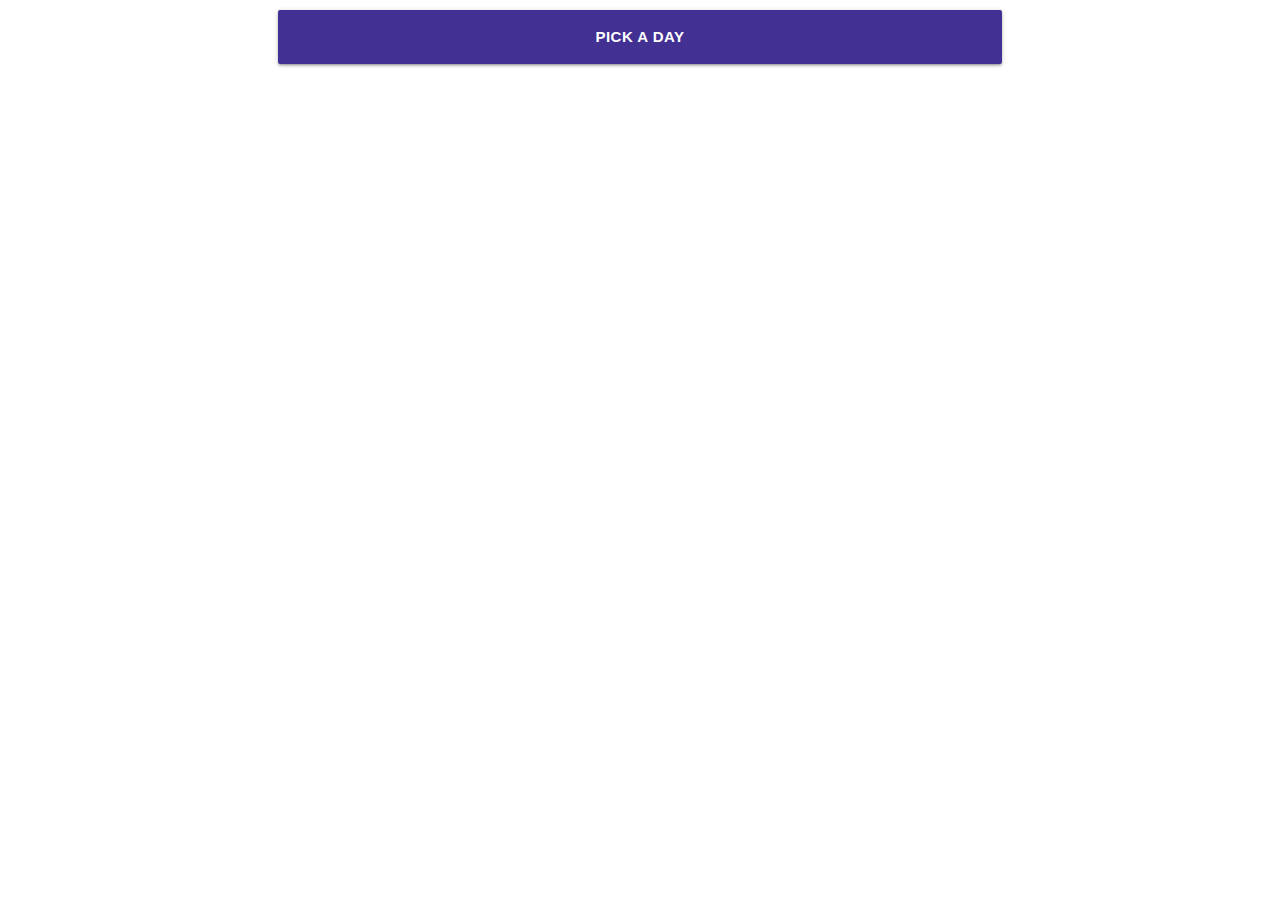
<file: dudePizza/dudePizza.html>
<!DOCTYPE html>
  <html>
    <head>
      <!--Import Google Icon Font-->
      <link href="https://fonts.googleapis.com/icon?family=Material+Icons" rel="stylesheet">
      <!--Import materialize.css-->
      <!-- <link type="text/css" rel="stylesheet" href="css/materialize.min.css"  media="screen,projection"/> -->
       <!-- Compiled and minified CSS -->
       <link rel="stylesheet" href="https://cdnjs.cloudflare.com/ajax/libs/materialize/1.0.0/css/materialize.min.css">
       <script src="https://code.jquery.com/jquery-3.3.1.js"integrity="sha256-2Kok7MbOyxpgUVvAk/HJ2jigOSYS2auK4Pfzbm7uH60="crossorigin="anonymous"></script>
      <link type="text/css" rel="stylesheet" href="css/style.css"/>

      <meta name="viewport" content="width=device-width, initial-scale=1.0"/>
    </head>

    <body class="white">
      <!--Side Navbar-->
      <ul id="slide-out" class="sidenav">
        <!-- <li><a><i class="material-icons">favorite</i> Save Your Favorite Day!</a></li>
        <li><a id="newDateButton"><i class="material-icons">event</i>Choose New Date!</a></li>
        <li><div class="divider"></div></li> -->
        <div class="section" id="savedDays">
          <li><a class="subheader">Saved Days</a></li>
          <li><a class="waves-effect" href="#!">First Day</a></li>
       </div>             
      </ul>




      <div class="container">        
        <div class="row">
            <div class="col s1"></div>
            <div class="col s10">
                
              <a class="btn-floating waves-effect waves-light white" id="newDateButton"><i class="material-icons">date_range</i></a>
              <a data-target="slide-out" class="sidenav-trigger btn-floating btn-small waves-effect waves-light white"><i class="material-icons">menu</i></a>
              <a class="btn-floating waves-effect waves-light white  btn-small"><i class="material-icons">favorite</i></a>
              <a id="pickDay" type="button" class="datepicker btn btn-large hoverable white-text">pick a day</a>
              <!-- <button id="submit" class="btn btn-large hoverable circle right white accent-2 black-text lighten-2 waves-effect waves-dark"><i class="material-icons left">sentiment_very_satisfied</i>WHAT HAPPENED THIS DAY</button> -->
            </div>
            <div class="col s1"></div>
        </div>  

        <div class="row">
            <div class="col s1"></div>
            <div class="col s10">
              
                
              <div class="row">
                <div class="col s12 apodCard">
                </div>
              </div>
              
              
              <div class="row"> 
                  <div class="col s6 nytBlock"></div>
                  <div class="col s6">
                    <div class="row">
                      <div class="col s12 numberBlock"></div>
                    </div>
                      <div class="row">
                        <div class="col s12 weatherBlock">
                            <!-- <figure class="icons">
                                <canvas id="clear-day" width="64" height="64"></canvas>
                                <canvas id="clear-night" width="64" height="64"></canvas>
                                <canvas id="partly-cloudy-day" width="64" height="64"></canvas>
                                <canvas id="partly-cloudy-night" width="64" height="64"></canvas>
                                <canvas id="cloudy" width="64" height="64"></canvas>
                                <canvas id="rain" width="64" height="64"></canvas>
                                <canvas id="sleet" width="64" height="64"></canvas>
                                <canvas id="snow" width="64" height="64"></canvas>
                                <canvas id="wind" width="64" height="64"></canvas>
                                <canvas id="fog" width="64" height="64"></canvas>
                            </figure> -->
                        </div>
                      </div>
                  </div>
              </div>
              
              <div class="row">
              
              </div>
                
              
              
              
            </div>
            <div class="col s1"></div>
        </div>
      </div> 
          





      <!--JavaScript at end of body for optimized loading-->
      <script src="https://rawgithub.com/darkskyapp/skycons/master/skycons.js"></script>
      <!-- <script type="text/javascript" src="js/materialize.min.js"></script> -->
      <script src="https://cdnjs.cloudflare.com/ajax/libs/materialize/1.0.0/js/materialize.min.js"></script>
      <script type="text/javascript" src="js/pizza.js"></script>
        
    </body>
  </html>
</file>
<file: dudePizza/css/style.css>
/* .row{
    margin-top:40px;
} */
button{
    margin-top: 10px;
}

.datepicker-date-display{
    /* background-color:red; */
    background-image: url("https://www.jpl.nasa.gov/spaceimages/images/wallpaper/PIA17563-1920x1200.jpg");
    background-size: cover;
  }

.datepicker-cancel, .datepicker-clear, .datepicker-done,.picker__day--selected, .picker__day--selected:hover, .picker--focused .picker__day--selected,.datepicker-table td.is-today{
    color:#423093;
    
}

.datepicker-table td.is-selected{
    background-color:#423093;
}
.sidenav-trigger{
    color:white;
}

a{
    margin-top:10px;
    width:100%;
    color:#423093;
    font-weight: bold;
}

#pickDay{
    height:100%;
}

.btn{
    background-color:#423093;
}
body{
    background-repeat: no-repeat;
    background-position:center;
    background-size: cover;
}

figure {
	margin: 5em auto;
	width: 350px;
	height: 150px;
}

.section {
    padding-top:0em;
    padding-bottom: 3em;
}
.row{
    margin-bottom:0;
}

p{
    text-align: justify;
    text-justify: auto;
}

.btn-floating i{
    color:#423093;
}
.btn-floating{
    display:none;
}
.card{
    display:none;
}
</file>
